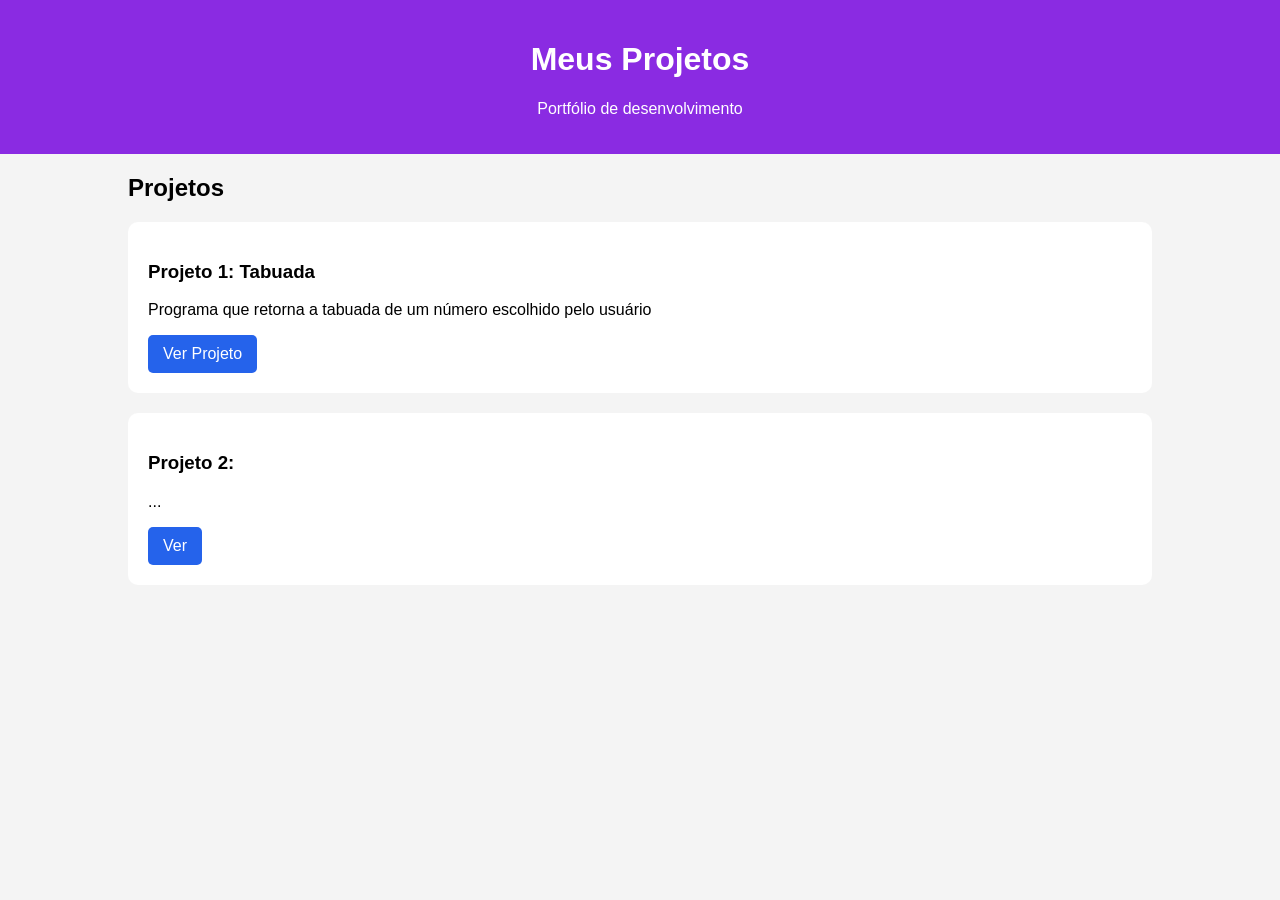
<file: index.html>
<!DOCTYPE html>
<html lang="pt-BR">
    <head>
        <meta charset="UTF-8">
        <meta name="viewport" content="width=device-width, initial-scale=1.0">
        
        <title>Meus Projetos</title>

        <link rel="stylesheet" href="style.css">
    </head>

    <body>
        <header>
           <h1>Meus Projetos</h1>
           <p>Portfólio de desenvolvimento</p>
        </header>

        <main>
            <section>
                <h2>Projetos</h2>
                <div class="projetos">
                    <h3>Projeto 1: Tabuada</h3>
                    <p>Programa que retorna a tabuada de um número escolhido pelo usuário</p>
                    <a href="https://www.pudim.com.br/">Ver Projeto</a>
                </div>

                <div class="projetos">
                    <h3>Projeto 2:</h3>
                    <p>...</p>
                    <a>Ver</a>
                </div>
                
            </section>
        </main>
    </body>
</html>
</file>
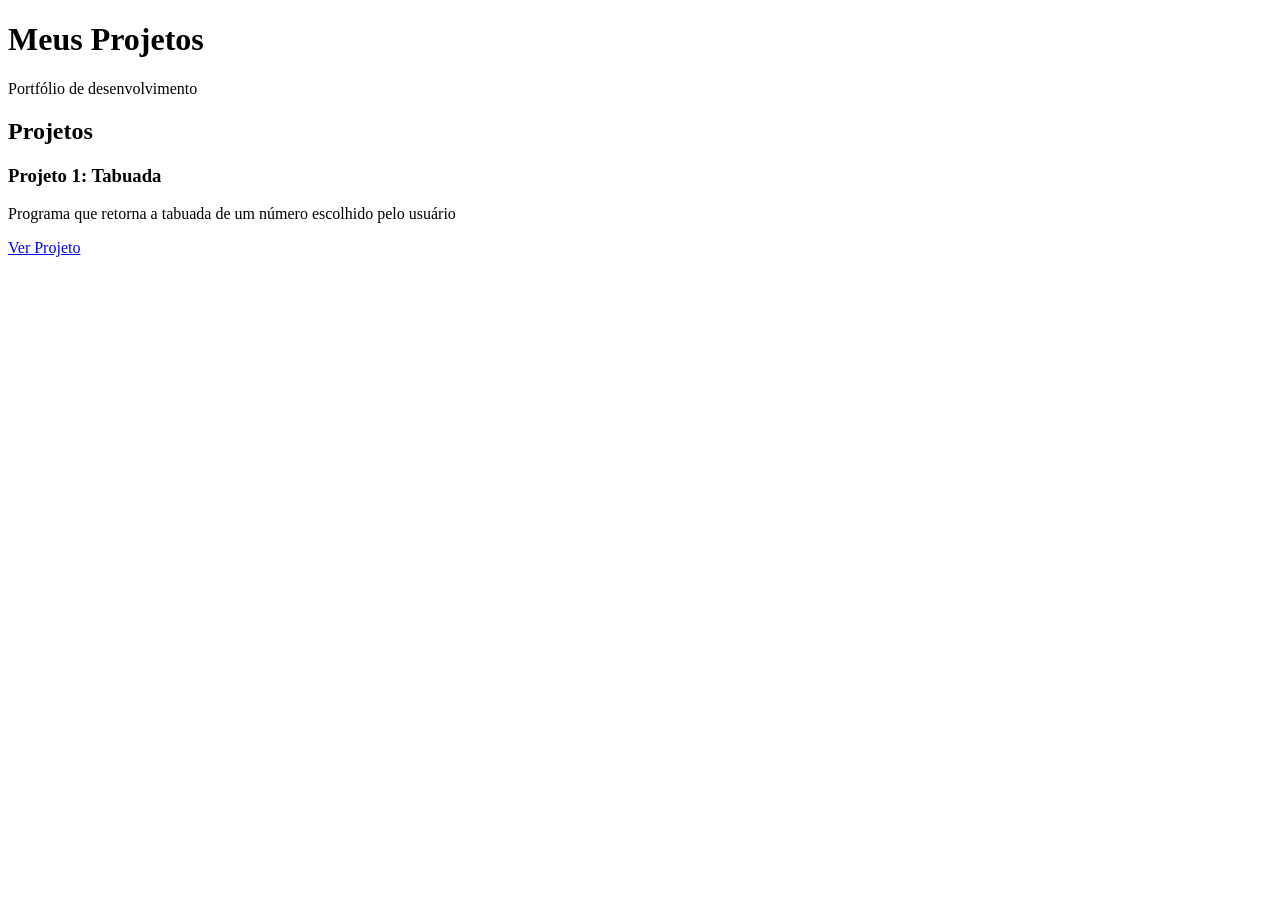
<file: html.html>
<!DOCTYPE html>
<html lang="pt-BR">
    <head>
        <meta charset="UTF-8">
        <meta name="viewport" content="width=device-width, initial-scale=1.0">
        
        <title>Meus Projetos</title>
    </head>

    <body>
        <header>
           <h1>Meus Projetos</h1>
           <p>Portfólio de desenvolvimento</p>
        </header>

        <main>
            <section>
                <h2>Projetos</h2>
                <div class="projetos">
                    <h3>Projeto 1: Tabuada</h3>
                    <p>Programa que retorna a tabuada de um número escolhido pelo usuário</p>
                    <a href="#">Ver Projeto</a>
                </div>
            </section>
        </main>
    </body>
</html>
</file>
<file: style.css>
body{
  font-family: Arial, sans-serif;
    background-color: #f4f4f4;
    margin: 0;
}

header{
    background-color: #8A2BE2;
    color: white;
    text-align: center;
    padding: 20px;
}

main{
    width: 80%;
    margin: auto;
}

.projetos{
    display: ;
    background-color: white;
    padding: 20px;
    margin-top: 20px;
    border-radius: 10px;
    grid-row:auto;
}

a{
    display: inline-block;
    background-color: #2563eb;
    color: white;
    text-decoration: none;
    padding: 10px 15px;
    border-radius: 5px;
}

a:hover{
    background-color: #1d4ed8;
}
</file>
